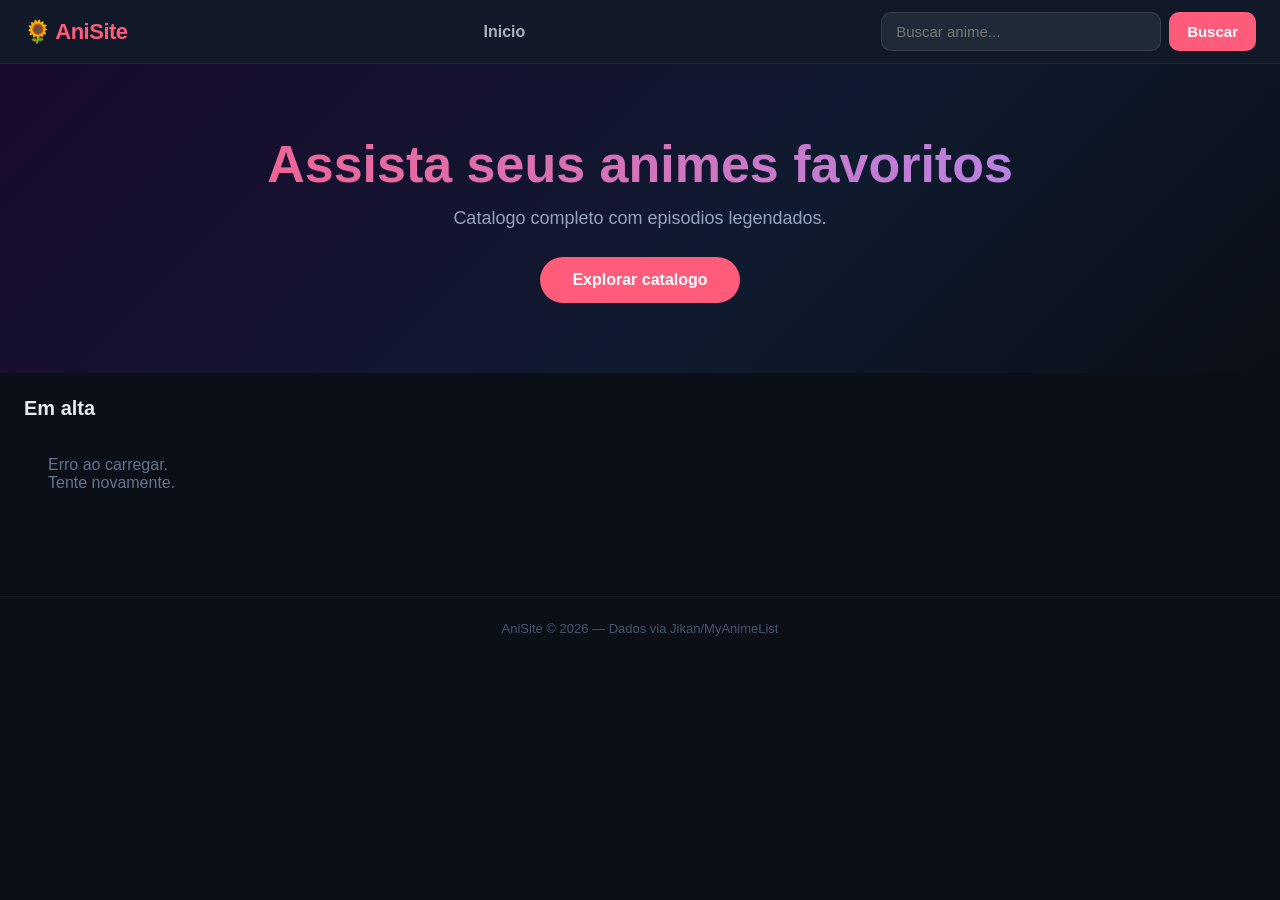
<file: index.html>
<!DOCTYPE html>
<html lang="pt-BR">
<head>
  <meta charset="UTF-8" />
  <meta name="viewport" content="width=device-width, initial-scale=1.0" />
  <title>AniSite</title>
  <link rel="stylesheet" href="style.css" />
</head>
<body>
  <header class="topbar">
    <div class="brand">&#127803; AniSite</div>
    <nav class="nav-links">
      <a href="index.html">Inicio</a>
    </nav>
    <div class="search">
      <input id="searchInput" type="text" placeholder="Buscar anime..." />
      <button id="searchBtn">Buscar</button>
    </div>
  </header>

  <section class="hero">
    <div class="hero-inner">
      <h1>Assista seus animes favoritos</h1>
      <p>Catalogo completo com episodios legendados.</p>
      <button onclick="document.getElementById('searchInput').focus()">Explorar catalogo</button>
    </div>
  </section>

  <main>
    <h2 class="section-title" id="resultsTitle">Em alta</h2>
    <div id="grid" class="grid"></div>
    <div id="loading" class="loading">Carregando...</div>
  </main>

  <footer class="footer">
    <p>AniSite &copy; 2026 &mdash; Dados via Jikan/MyAnimeList</p>
  </footer>

  <script src="app.js"></script>
</body>
</html>
</file>
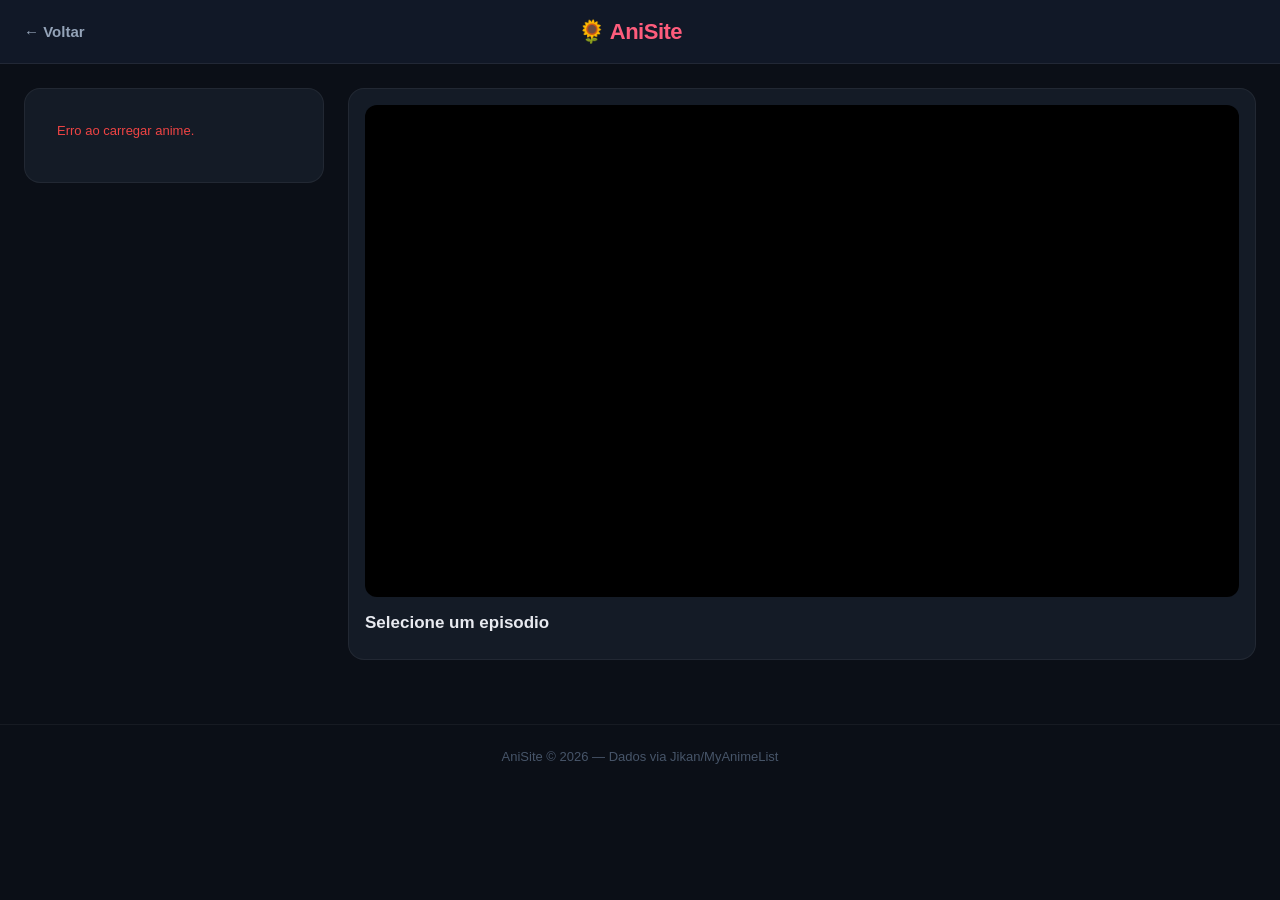
<file: anime.html>
<!DOCTYPE html>
<html lang="pt-BR">
<head>
  <meta charset="UTF-8" />
  <meta name="viewport" content="width=device-width, initial-scale=1.0" />
  <title>AniSite - Assistir</title>
  <link rel="stylesheet" href="style.css" />
</head>
<body>
  <header class="topbar">
    <a href="index.html" class="back-btn">&#8592; Voltar</a>
    <div class="brand">&#127803; AniSite</div>
    <div style="width:80px"></div>
  </header>

  <main class="anime-layout">
    <aside class="anime-sidebar" id="animeSidebar"></aside>

    <section class="watch-section">
      <div class="player-wrap">
        <iframe id="player" class="player" src="" allowfullscreen frameborder="0"></iframe>
      </div>
      <div class="ep-header">
        <h2 id="epTitle">Selecione um episodio</h2>
      </div>
      <div id="episodes" class="episodes"></div>
    </section>
  </main>

  <footer class="footer">
    <p>AniSite &copy; 2026 &mdash; Dados via Jikan/MyAnimeList</p>
  </footer>

  <script src="anime.js"></script>
</body>
</html>
</file>
<file: style.css>
* { box-sizing: border-box; margin: 0; padding: 0; }

body {
  background: #0b0f17;
  color: #e8eaf0;
  font-family: 'Inter', Arial, sans-serif;
  min-height: 100vh;
}

a { color: inherit; text-decoration: none; }

/* TOPBAR */
.topbar {
  display: flex;
  justify-content: space-between;
  align-items: center;
  gap: 16px;
  padding: 0 24px;
  height: 64px;
  background: #111827;
  border-bottom: 1px solid rgba(255,255,255,.07);
  position: sticky;
  top: 0;
  z-index: 100;
}

.brand {
  font-size: 22px;
  font-weight: 800;
  color: #ff5c7c;
  letter-spacing: -0.5px;
}

.nav-links a {
  margin: 0 12px;
  font-weight: 600;
  color: #a9b1bc;
  transition: color .2s;
}
.nav-links a:hover { color: #fff; }

.search {
  display: flex;
  gap: 8px;
}
.search input {
  width: 280px;
  max-width: 40vw;
  padding: 10px 14px;
  border-radius: 10px;
  border: 1px solid rgba(255,255,255,.1);
  background: #1f2937;
  color: #fff;
  font-size: 15px;
  outline: none;
  transition: border-color .2s;
}
.search input:focus { border-color: #ff5c7c; }
.search button {
  padding: 10px 18px;
  border: none;
  border-radius: 10px;
  background: #ff5c7c;
  color: white;
  cursor: pointer;
  font-weight: 700;
  font-size: 15px;
  transition: background .2s;
}
.search button:hover { background: #e84d6b; }

/* HERO */
.hero {
  background: linear-gradient(135deg, #1a0a2e 0%, #0f1a2e 60%, #0b0f17 100%);
  padding: 70px 24px;
  text-align: center;
}
.hero h1 {
  font-size: clamp(28px, 5vw, 52px);
  font-weight: 800;
  margin-bottom: 14px;
  background: linear-gradient(90deg, #ff5c7c, #a78bfa);
  -webkit-background-clip: text;
  -webkit-text-fill-color: transparent;
}
.hero p {
  font-size: 18px;
  color: #94a3b8;
  margin-bottom: 28px;
}
.hero button {
  padding: 14px 32px;
  border: none;
  border-radius: 50px;
  background: #ff5c7c;
  color: white;
  font-size: 16px;
  font-weight: 700;
  cursor: pointer;
  transition: transform .2s, background .2s;
}
.hero button:hover { transform: scale(1.05); background: #e84d6b; }

/* GRID */
.section-title {
  padding: 24px 24px 12px;
  font-size: 20px;
  font-weight: 700;
  color: #e8eaf0;
}

.grid {
  display: grid;
  grid-template-columns: repeat(auto-fill, minmax(190px, 1fr));
  gap: 18px;
  padding: 0 24px 40px;
}

.card {
  background: #141b26;
  border-radius: 14px;
  overflow: hidden;
  cursor: pointer;
  border: 1px solid rgba(255,255,255,.06);
  transition: transform .18s ease, box-shadow .18s ease;
}
.card:hover {
  transform: translateY(-5px);
  box-shadow: 0 14px 30px rgba(0,0,0,.35);
}
.card img {
  width: 100%;
  height: 280px;
  object-fit: cover;
  display: block;
}
.card-content { padding: 12px; }
.card-content h3 {
  font-size: 14px;
  font-weight: 700;
  margin-bottom: 6px;
  white-space: nowrap;
  overflow: hidden;
  text-overflow: ellipsis;
}
.card-content p { font-size: 13px; color: #94a3b8; }
.card-badge {
  display: inline-block;
  background: #ff5c7c22;
  color: #ff5c7c;
  border-radius: 6px;
  padding: 2px 8px;
  font-size: 12px;
  font-weight: 700;
  margin-bottom: 6px;
}

.loading {
  text-align: center;
  padding: 40px;
  color: #64748b;
  display: none;
}
.loading.show { display: block; }

/* ANIME PAGE */
.anime-layout {
  display: grid;
  grid-template-columns: 300px 1fr;
  gap: 24px;
  padding: 24px;
  max-width: 1400px;
  margin: 0 auto;
}

.anime-sidebar {
  background: #141b26;
  border-radius: 16px;
  padding: 16px;
  border: 1px solid rgba(255,255,255,.06);
  align-self: start;
  position: sticky;
  top: 80px;
}
.anime-sidebar img {
  width: 100%;
  border-radius: 12px;
  margin-bottom: 14px;
}
.anime-sidebar h1 {
  font-size: 18px;
  margin-bottom: 10px;
}
.anime-sidebar p {
  font-size: 13px;
  color: #94a3b8;
  line-height: 1.6;
  margin-bottom: 8px;
}
.meta-row {
  display: flex;
  gap: 8px;
  flex-wrap: wrap;
  margin-bottom: 12px;
}
.meta-tag {
  background: #1f2937;
  border-radius: 6px;
  padding: 4px 10px;
  font-size: 12px;
  color: #94a3b8;
}

.watch-section {
  background: #141b26;
  border-radius: 16px;
  padding: 16px;
  border: 1px solid rgba(255,255,255,.06);
}

.player-wrap {
  position: relative;
  width: 100%;
  padding-top: 56.25%;
  border-radius: 12px;
  overflow: hidden;
  background: #000;
}
.player {
  position: absolute;
  top: 0; left: 0;
  width: 100%;
  height: 100%;
  border: none;
}

.ep-header {
  margin: 16px 0 10px;
}
.ep-header h2 { font-size: 17px; font-weight: 700; }

.episodes {
  display: flex;
  flex-wrap: wrap;
  gap: 8px;
}

.ep-btn {
  border: none;
  border-radius: 8px;
  padding: 9px 14px;
  background: #1f2937;
  color: #e8eaf0;
  cursor: pointer;
  font-size: 13px;
  font-weight: 600;
  transition: background .15s;
}
.ep-btn:hover { background: #2d3748; }
.ep-btn.active {
  background: #ff5c7c;
  color: #fff;
}

.back-btn {
  font-weight: 700;
  color: #94a3b8;
  font-size: 15px;
  transition: color .2s;
}
.back-btn:hover { color: #fff; }

.no-eps {
  color: #64748b;
  font-size: 14px;
  padding: 20px 0;
}

/* FOOTER */
.footer {
  text-align: center;
  padding: 24px;
  color: #475569;
  font-size: 13px;
  border-top: 1px solid rgba(255,255,255,.05);
  margin-top: 40px;
}

@media (max-width: 850px) {
  .anime-layout { grid-template-columns: 1fr; }
  .anime-sidebar { position: static; }
  .search input { width: 160px; }
  .topbar { gap: 8px; padding: 0 12px; }
}
</file>
